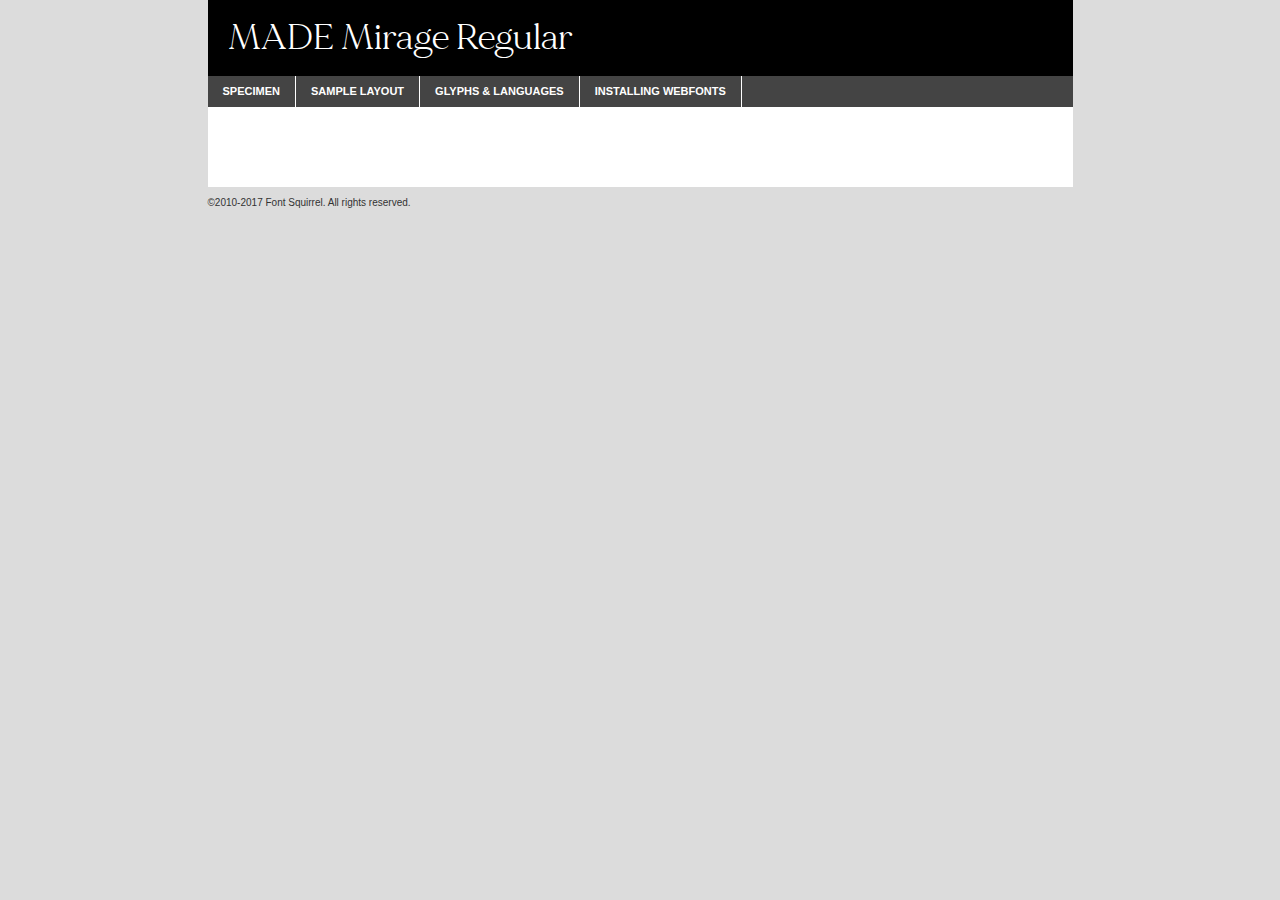
<file: Font/webfontkit-20220804-123659/made_mirage_regular_personal_use-demo.html>
<!DOCTYPE html PUBLIC "-//W3C//DTD XHTML 1.0 Transitional//EN"
	"http://www.w3.org/TR/xhtml1/DTD/xhtml1-transitional.dtd">

<html xmlns="http://www.w3.org/1999/xhtml" xml:lang="en" lang="en">
<head>
	<meta http-equiv="Content-Type" content="text/html; charset=utf-8" />
	<script src="http://ajax.googleapis.com/ajax/libs/jquery/1.7.2/jquery.min.js" type="text/javascript" charset="utf-8"></script>
	<script type="text/javascript">
	(function($){$.fn.easyTabs=function(option){var param=jQuery.extend({fadeSpeed:"fast",defaultContent:1,activeClass:'active'},option);$(this).each(function(){var thisId="#"+this.id;if(param.defaultContent==''){param.defaultContent=1;}
	if(typeof param.defaultContent=="number")
	{var defaultTab=$(thisId+" .tabs li:eq("+(param.defaultContent-1)+") a").attr('href').substr(1);}else{var defaultTab=param.defaultContent;}
	$(thisId+" .tabs li a").each(function(){var tabToHide=$(this).attr('href').substr(1);$("#"+tabToHide).addClass('easytabs-tab-content');});hideAll();changeContent(defaultTab);function hideAll(){$(thisId+" .easytabs-tab-content").hide();}
	function changeContent(tabId){hideAll();$(thisId+" .tabs li").removeClass(param.activeClass);$(thisId+" .tabs li a[href=#"+tabId+"]").closest('li').addClass(param.activeClass);if(param.fadeSpeed!="none")
	{$(thisId+" #"+tabId).fadeIn(param.fadeSpeed);}else{$(thisId+" #"+tabId).show();}}
	$(thisId+" .tabs li").click(function(){var tabId=$(this).find('a').attr('href').substr(1);changeContent(tabId);return false;});});}})(jQuery);
	</script>
	<link rel="stylesheet" href="specimen_files/specimen_stylesheet.css" type="text/css" charset="utf-8" />
	<link rel="stylesheet" href="stylesheet.css" type="text/css" charset="utf-8" />

	<style type="text/css">
					body{
				font-family: 'made_mirageregular';
							}
		</style>

	<title>MADE Mirage Regular Specimen</title>
	
	
	<script type="text/javascript" charset="utf-8">
		$(document).ready(function() {
			$('#container').easyTabs({defaultContent:1});
		});
	</script>
</head>

<body>
<div id="container">
	<div id="header">
		MADE Mirage Regular	</div>
	<ul class="tabs">
		<li><a href="#specimen">Specimen</a></li>
		<li><a href="#layout">Sample Layout</a></li>
				<li><a href="#glyphs">Glyphs &amp; Languages</a></li>
		<li><a href="#installing">Installing Webfonts</a></li>
		
	</ul>
	
	<div id="main_content">

		
			<div id="specimen">
		
				<div class="section">
					<div class="grid12 firstcol">
						<div class="huge">AaBb</div>
					</div>
				</div>
		
				<div class="section">
					<div class="glyph_range">A&#x200B;B&#x200b;C&#x200b;D&#x200b;E&#x200b;F&#x200b;G&#x200b;H&#x200b;I&#x200b;J&#x200b;K&#x200b;L&#x200b;M&#x200b;N&#x200b;O&#x200b;P&#x200b;Q&#x200b;R&#x200b;S&#x200b;T&#x200b;U&#x200b;V&#x200b;W&#x200b;X&#x200b;Y&#x200b;Z&#x200b;a&#x200b;b&#x200b;c&#x200b;d&#x200b;e&#x200b;f&#x200b;g&#x200b;h&#x200b;i&#x200b;j&#x200b;k&#x200b;l&#x200b;m&#x200b;n&#x200b;o&#x200b;p&#x200b;q&#x200b;r&#x200b;s&#x200b;t&#x200b;u&#x200b;v&#x200b;w&#x200b;x&#x200b;y&#x200b;z&#x200b;1&#x200b;2&#x200b;3&#x200b;4&#x200b;5&#x200b;6&#x200b;7&#x200b;8&#x200b;9&#x200b;0&#x200b;&amp;&#x200b;.&#x200b;,&#x200b;?&#x200b;!&#x200b;&#64;&#x200b;(&#x200b;)&#x200b;#&#x200b;$&#x200b;%&#x200b;*&#x200b;+&#x200b;-&#x200b;=&#x200b;:&#x200b;;</div>
				</div>
				<div class="section">
					<div class="grid12 firstcol">
						<table class="sample_table">
							<tr><td>10</td><td class="size10">abcdefghijklmnopqrstuvwxyzABCDEFGHIJKLMNOPQRSTUVWXYZ0123456789abcdefghijklmnopqrstuvwxyzABCDEFGHIJKLMNOPQRSTUVWXYZ0123456789abcdefghijklmnopqrstuvwxyzABCDEFGHIJKLMNOPQRSTUVWXYZ</td></tr>
							<tr><td>11</td><td class="size11">abcdefghijklmnopqrstuvwxyzABCDEFGHIJKLMNOPQRSTUVWXYZ0123456789abcdefghijklmnopqrstuvwxyzABCDEFGHIJKLMNOPQRSTUVWXYZ0123456789abcdefghijklmnopqrstuvwxyzABCDEFGHIJKLMNOPQRSTUVWXYZ</td></tr>
							<tr><td>12</td><td class="size12">abcdefghijklmnopqrstuvwxyzABCDEFGHIJKLMNOPQRSTUVWXYZ0123456789abcdefghijklmnopqrstuvwxyzABCDEFGHIJKLMNOPQRSTUVWXYZ0123456789abcdefghijklmnopqrstuvwxyzABCDEFGHIJKLMNOPQRSTUVWXYZ</td></tr>
							<tr><td>13</td><td class="size13">abcdefghijklmnopqrstuvwxyzABCDEFGHIJKLMNOPQRSTUVWXYZ0123456789abcdefghijklmnopqrstuvwxyzABCDEFGHIJKLMNOPQRSTUVWXYZ0123456789abcdefghijklmnopqrstuvwxyzABCDEFGHIJKLMNOPQRSTUVWXYZ</td></tr>
							<tr><td>14</td><td class="size14">abcdefghijklmnopqrstuvwxyzABCDEFGHIJKLMNOPQRSTUVWXYZ0123456789abcdefghijklmnopqrstuvwxyzABCDEFGHIJKLMNOPQRSTUVWXYZ0123456789abcdefghijklmnopqrstuvwxyzABCDEFGHIJKLMNOPQRSTUVWXYZ</td></tr>
							<tr><td>16</td><td class="size16">abcdefghijklmnopqrstuvwxyzABCDEFGHIJKLMNOPQRSTUVWXYZ0123456789abcdefghijklmnopqrstuvwxyzABCDEFGHIJKLMNOPQRSTUVWXYZ</td></tr>
							<tr><td>18</td><td class="size18">abcdefghijklmnopqrstuvwxyzABCDEFGHIJKLMNOPQRSTUVWXYZ0123456789abcdefghijklmnopqrstuvwxyzABCDEFGHIJKLMNOPQRSTUVWXYZ</td></tr>
							<tr><td>20</td><td class="size20">abcdefghijklmnopqrstuvwxyzABCDEFGHIJKLMNOPQRSTUVWXYZ0123456789abcdefghijklmnopqrstuvwxyzABCDEFGHIJKLMNOPQRSTUVWXYZ</td></tr>
							<tr><td>24</td><td class="size24">abcdefghijklmnopqrstuvwxyzABCDEFGHIJKLMNOPQRSTUVWXYZ0123456789abcdefghijklmnopqrstuvwxyzABCDEFGHIJKLMNOPQRSTUVWXYZ</td></tr>
							<tr><td>30</td><td class="size30">abcdefghijklmnopqrstuvwxyzABCDEFGHIJKLMNOPQRSTUVWXYZ0123456789abcdefghijklmnopqrstuvwxyzABCDEFGHIJKLMNOPQRSTUVWXYZ</td></tr>
							<tr><td>36</td><td class="size36">abcdefghijklmnopqrstuvwxyzABCDEFGHIJKLMNOPQRSTUVWXYZ0123456789abcdefghijklmnopqrstuvwxyzABCDEFGHIJKLMNOPQRSTUVWXYZ</td></tr>
							<tr><td>48</td><td class="size48">abcdefghijklmnopqrstuvwxyzABCDEFGHIJKLMNOPQRSTUVWXYZ0123456789abcdefghijklmnopqrstuvwxyzABCDEFGHIJKLMNOPQRSTUVWXYZ</td></tr>
							<tr><td>60</td><td class="size60">abcdefghijklmnopqrstuvwxyzABCDEFGHIJKLMNOPQRSTUVWXYZ0123456789abcdefghijklmnopqrstuvwxyzABCDEFGHIJKLMNOPQRSTUVWXYZ</td></tr>
							<tr><td>72</td><td class="size72">abcdefghijklmnopqrstuvwxyzABCDEFGHIJKLMNOPQRSTUVWXYZ0123456789abcdefghijklmnopqrstuvwxyzABCDEFGHIJKLMNOPQRSTUVWXYZ</td></tr>
							<tr><td>90</td><td class="size90">abcdefghijklmnopqrstuvwxyzABCDEFGHIJKLMNOPQRSTUVWXYZ0123456789abcdefghijklmnopqrstuvwxyzABCDEFGHIJKLMNOPQRSTUVWXYZ</td></tr>
						</table>
				
					</div>
			
				</div>
		
		
		
								<div class="section" id="bodycomparison">


										<div id="xheight">
				<div class="fontbody">&#x25FC;&#x25FC;&#x25FC;&#x25FC;&#x25FC;&#x25FC;&#x25FC;&#x25FC;&#x25FC;&#x25FC;&#x25FC;&#x25FC;&#x25FC;&#x25FC;&#x25FC;&#x25FC;&#x25FC;&#x25FC;&#x25FC;&#x25FC;&#x25FC;&#x25FC;&#x25FC;&#x25FC;&#x25FC;&#x25FC;&#x25FC;&#x25FC;&#x25FC;&#x25FC;&#x25FC;&#x25FC;&#x25FC;&#x25FC;&#x25FC;&#x25FC;&#x25FC;&#x25FC;&#x25FC;&#x25FC;&#x25FC;&#x25FC;&#x25FC;&#x25FC;&#x25FC;&#x25FC;&#x25FC;&#x25FC;&#x25FC;&#x25FC;&#x25FC;&#x25FC;&#x25FC;&#x25FC;&#x25FC;&#x25FC;&#x25FC;&#x25FC;&#x25FC;&#x25FC;&#x25FC;&#x25FC;&#x25FC;&#x25FC;&#x25FC;&#x25FC;&#x25FC;&#x25FC;&#x25FC;&#x25FC;&#x25FC;&#x25FC;&#x25FC;&#x25FC;&#x25FC;&#x25FC;&#x25FC;&#x25FC;&#x25FC;&#x25FC;&#x25FC;&#x25FC;&#x25FC;&#x25FC;&#x25FC;&#x25FC;&#x25FC;&#x25FC;&#x25FC;&#x25FC;&#x25FC;&#x25FC;&#x25FC;&#x25FC;&#x25FC;&#x25FC;&#x25FC;&#x25FC;&#x25FC;body</div><div class="arialbody">body</div><div class="verdanabody">body</div><div class="georgiabody">body</div></div>
										<div class="fontbody" style="z-index:1">
											body<span>MADE Mirage Regular</span>
										</div>
										<div class="arialbody" style="z-index:1">
											body<span>Arial</span>
										</div>
										<div class="verdanabody" style="z-index:1">
											body<span>Verdana</span>
										</div>
										<div class="georgiabody" style="z-index:1">
											body<span>Georgia</span>
										</div>



								</div>
		
		
				<div class="section psample psample_row1" id="">
					
					<div class="grid2 firstcol">
						<p class="size10"><span>10.</span>Aenean lacinia bibendum nulla sed consectetur. Fusce dapibus, tellus ac cursus commodo, tortor mauris condimentum nibh, ut fermentum massa justo sit amet risus. Nullam id dolor id nibh ultricies vehicula ut id elit. Cum sociis natoque penatibus et magnis dis parturient montes, nascetur ridiculus mus. Nulla vitae elit libero, a pharetra augue.</p>
			
					</div>
					<div class="grid3">
						<p class="size11"><span>11.</span>Aenean lacinia bibendum nulla sed consectetur. Fusce dapibus, tellus ac cursus commodo, tortor mauris condimentum nibh, ut fermentum massa justo sit amet risus. Nullam id dolor id nibh ultricies vehicula ut id elit. Cum sociis natoque penatibus et magnis dis parturient montes, nascetur ridiculus mus. Nulla vitae elit libero, a pharetra augue.</p>
			
					</div>
					<div class="grid3">
						<p class="size12"><span>12.</span>Aenean lacinia bibendum nulla sed consectetur. Fusce dapibus, tellus ac cursus commodo, tortor mauris condimentum nibh, ut fermentum massa justo sit amet risus. Nullam id dolor id nibh ultricies vehicula ut id elit. Cum sociis natoque penatibus et magnis dis parturient montes, nascetur ridiculus mus. Nulla vitae elit libero, a pharetra augue.</p>
			
					</div>
					<div class="grid4">
						<p class="size13"><span>13.</span>Aenean lacinia bibendum nulla sed consectetur. Fusce dapibus, tellus ac cursus commodo, tortor mauris condimentum nibh, ut fermentum massa justo sit amet risus. Nullam id dolor id nibh ultricies vehicula ut id elit. Cum sociis natoque penatibus et magnis dis parturient montes, nascetur ridiculus mus. Nulla vitae elit libero, a pharetra augue.</p>
			
					</div>
					<div class="white_blend"></div>
					
				</div>
				<div class="section psample psample_row2" id="">
					<div class="grid3 firstcol">
						<p class="size14"><span>14.</span>Aenean lacinia bibendum nulla sed consectetur. Fusce dapibus, tellus ac cursus commodo, tortor mauris condimentum nibh, ut fermentum massa justo sit amet risus. Nullam id dolor id nibh ultricies vehicula ut id elit. Cum sociis natoque penatibus et magnis dis parturient montes, nascetur ridiculus mus. Nulla vitae elit libero, a pharetra augue.</p>
			
					</div>
					<div class="grid4">
						<p class="size16"><span>16.</span>Aenean lacinia bibendum nulla sed consectetur. Fusce dapibus, tellus ac cursus commodo, tortor mauris condimentum nibh, ut fermentum massa justo sit amet risus. Nullam id dolor id nibh ultricies vehicula ut id elit. Cum sociis natoque penatibus et magnis dis parturient montes, nascetur ridiculus mus. Nulla vitae elit libero, a pharetra augue.</p>
			
					</div>
					<div class="grid5">
						<p class="size18"><span>18.</span>Aenean lacinia bibendum nulla sed consectetur. Fusce dapibus, tellus ac cursus commodo, tortor mauris condimentum nibh, ut fermentum massa justo sit amet risus. Nullam id dolor id nibh ultricies vehicula ut id elit. Cum sociis natoque penatibus et magnis dis parturient montes, nascetur ridiculus mus. Nulla vitae elit libero, a pharetra augue.</p>
			
					</div>

					<div class="white_blend"></div>

				</div>
				
				<div class="section psample psample_row3" id="">
					<div class="grid5 firstcol">
						<p class="size20"><span>20.</span>Aenean lacinia bibendum nulla sed consectetur. Fusce dapibus, tellus ac cursus commodo, tortor mauris condimentum nibh, ut fermentum massa justo sit amet risus. Nullam id dolor id nibh ultricies vehicula ut id elit. Cum sociis natoque penatibus et magnis dis parturient montes, nascetur ridiculus mus. Nulla vitae elit libero, a pharetra augue.</p>
					</div>
					<div class="grid7">
						<p class="size24"><span>24.</span>Aenean lacinia bibendum nulla sed consectetur. Fusce dapibus, tellus ac cursus commodo, tortor mauris condimentum nibh, ut fermentum massa justo sit amet risus. Nullam id dolor id nibh ultricies vehicula ut id elit. Cum sociis natoque penatibus et magnis dis parturient montes, nascetur ridiculus mus. Nulla vitae elit libero, a pharetra augue.</p>
					</div>
					
					<div class="white_blend"></div>
					
				</div>
				
				<div class="section psample psample_row4" id="">
					<div class="grid12 firstcol">
						<p class="size30"><span>30.</span>Aenean lacinia bibendum nulla sed consectetur. Fusce dapibus, tellus ac cursus commodo, tortor mauris condimentum nibh, ut fermentum massa justo sit amet risus. Nullam id dolor id nibh ultricies vehicula ut id elit. Cum sociis natoque penatibus et magnis dis parturient montes, nascetur ridiculus mus. Nulla vitae elit libero, a pharetra augue.</p>
					</div>
					<div class="white_blend"></div>
					
				</div>
				
				
				
				<div class="section psample psample_row1 fullreverse">
					<div class="grid2 firstcol">
						<p class="size10"><span>10.</span>Aenean lacinia bibendum nulla sed consectetur. Fusce dapibus, tellus ac cursus commodo, tortor mauris condimentum nibh, ut fermentum massa justo sit amet risus. Nullam id dolor id nibh ultricies vehicula ut id elit. Cum sociis natoque penatibus et magnis dis parturient montes, nascetur ridiculus mus. Nulla vitae elit libero, a pharetra augue.</p>
			
					</div>
					<div class="grid3">
						<p class="size11"><span>11.</span>Aenean lacinia bibendum nulla sed consectetur. Fusce dapibus, tellus ac cursus commodo, tortor mauris condimentum nibh, ut fermentum massa justo sit amet risus. Nullam id dolor id nibh ultricies vehicula ut id elit. Cum sociis natoque penatibus et magnis dis parturient montes, nascetur ridiculus mus. Nulla vitae elit libero, a pharetra augue.</p>
			
					</div>
					<div class="grid3">
						<p class="size12"><span>12.</span>Aenean lacinia bibendum nulla sed consectetur. Fusce dapibus, tellus ac cursus commodo, tortor mauris condimentum nibh, ut fermentum massa justo sit amet risus. Nullam id dolor id nibh ultricies vehicula ut id elit. Cum sociis natoque penatibus et magnis dis parturient montes, nascetur ridiculus mus. Nulla vitae elit libero, a pharetra augue.</p>
			
					</div>
					<div class="grid4">
						<p class="size13"><span>13.</span>Aenean lacinia bibendum nulla sed consectetur. Fusce dapibus, tellus ac cursus commodo, tortor mauris condimentum nibh, ut fermentum massa justo sit amet risus. Nullam id dolor id nibh ultricies vehicula ut id elit. Cum sociis natoque penatibus et magnis dis parturient montes, nascetur ridiculus mus. Nulla vitae elit libero, a pharetra augue.</p>
			
					</div>
					<div class="black_blend"></div>
					
				</div>
				
				<div class="section psample psample_row2 fullreverse">
					<div class="grid3 firstcol">
						<p class="size14"><span>14.</span>Aenean lacinia bibendum nulla sed consectetur. Fusce dapibus, tellus ac cursus commodo, tortor mauris condimentum nibh, ut fermentum massa justo sit amet risus. Nullam id dolor id nibh ultricies vehicula ut id elit. Cum sociis natoque penatibus et magnis dis parturient montes, nascetur ridiculus mus. Nulla vitae elit libero, a pharetra augue.</p>
			
					</div>
					<div class="grid4">
						<p class="size16"><span>16.</span>Aenean lacinia bibendum nulla sed consectetur. Fusce dapibus, tellus ac cursus commodo, tortor mauris condimentum nibh, ut fermentum massa justo sit amet risus. Nullam id dolor id nibh ultricies vehicula ut id elit. Cum sociis natoque penatibus et magnis dis parturient montes, nascetur ridiculus mus. Nulla vitae elit libero, a pharetra augue.</p>
			
					</div>
					<div class="grid5">
						<p class="size18"><span>18.</span>Aenean lacinia bibendum nulla sed consectetur. Fusce dapibus, tellus ac cursus commodo, tortor mauris condimentum nibh, ut fermentum massa justo sit amet risus. Nullam id dolor id nibh ultricies vehicula ut id elit. Cum sociis natoque penatibus et magnis dis parturient montes, nascetur ridiculus mus. Nulla vitae elit libero, a pharetra augue.</p>
			
					</div>
					<div class="black_blend"></div>

				</div>
				
				<div class="section psample fullreverse psample_row3" id="">
					<div class="grid5 firstcol">
						<p class="size20"><span>20.</span>Aenean lacinia bibendum nulla sed consectetur. Fusce dapibus, tellus ac cursus commodo, tortor mauris condimentum nibh, ut fermentum massa justo sit amet risus. Nullam id dolor id nibh ultricies vehicula ut id elit. Cum sociis natoque penatibus et magnis dis parturient montes, nascetur ridiculus mus. Nulla vitae elit libero, a pharetra augue.</p>
					</div>
					<div class="grid7">
						<p class="size24"><span>24.</span>Aenean lacinia bibendum nulla sed consectetur. Fusce dapibus, tellus ac cursus commodo, tortor mauris condimentum nibh, ut fermentum massa justo sit amet risus. Nullam id dolor id nibh ultricies vehicula ut id elit. Cum sociis natoque penatibus et magnis dis parturient montes, nascetur ridiculus mus. Nulla vitae elit libero, a pharetra augue.</p>
					</div>
					
					<div class="black_blend"></div>
					
				</div>
				
				<div class="section psample fullreverse psample_row4" id="" style="border-bottom: 20px #000 solid;">
					<div class="grid12 firstcol">
						<p class="size30"><span>30.</span>Aenean lacinia bibendum nulla sed consectetur. Fusce dapibus, tellus ac cursus commodo, tortor mauris condimentum nibh, ut fermentum massa justo sit amet risus. Nullam id dolor id nibh ultricies vehicula ut id elit. Cum sociis natoque penatibus et magnis dis parturient montes, nascetur ridiculus mus. Nulla vitae elit libero, a pharetra augue.</p>
					</div>
					<div class="black_blend"></div>
					
				</div>
				
				
				
				
			</div>
			
			<div id="layout">
				
				<div class="section">
					
					<div class="grid12 firstcol">
						<h1>Lorem Ipsum Dolor</h1>
						<h2>Etiam porta sem malesuada magna mollis euismod</h2>
						
						<p class="byline">By <a href="#link">Aenean Lacinia</a></p>
					</div>
				</div>
				<div class="section">
					<div class="grid8 firstcol">
						<p class="large">Donec sed odio dui. Morbi leo risus, porta ac consectetur ac, vestibulum at eros. Fusce dapibus, tellus ac cursus commodo, tortor mauris condimentum nibh, ut fermentum massa justo sit amet risus. </p>

						
						<h3>Pellentesque ornare sem</h3>

						<p>Maecenas sed diam eget risus varius blandit sit amet non magna. Maecenas faucibus mollis interdum. Donec ullamcorper nulla non metus auctor fringilla. Nullam id dolor id nibh ultricies vehicula ut id elit. Nullam id dolor id nibh ultricies vehicula ut id elit. </p>

						<p>Aenean eu leo quam. Pellentesque ornare sem lacinia quam venenatis vestibulum. Lorem ipsum dolor sit amet, consectetur adipiscing elit. Cum sociis natoque penatibus et magnis dis parturient montes, nascetur ridiculus mus. </p>

						<p>Nulla vitae elit libero, a pharetra augue. Praesent commodo cursus magna, vel scelerisque nisl consectetur et. Aenean lacinia bibendum nulla sed consectetur. </p>

						<p>Nullam quis risus eget urna mollis ornare vel eu leo. Nullam quis risus eget urna mollis ornare vel eu leo. Maecenas sed diam eget risus varius blandit sit amet non magna. Donec ullamcorper nulla non metus auctor fringilla. </p>

						<h3>Cras mattis consectetur</h3>

						<p>Aenean eu leo quam. Pellentesque ornare sem lacinia quam venenatis vestibulum. Aenean lacinia bibendum nulla sed consectetur. Integer posuere erat a ante venenatis dapibus posuere velit aliquet. Cras mattis consectetur purus sit amet fermentum. </p>

						<p>Nullam id dolor id nibh ultricies vehicula ut id elit. Nullam quis risus eget urna mollis ornare vel eu leo. Cras mattis consectetur purus sit amet fermentum.</p>
					</div>
					
					<div class="grid4 sidebar">
						
						<div class="box reverse">
							<p class="last">Nullam quis risus eget urna mollis ornare vel eu leo. Donec ullamcorper nulla non metus auctor fringilla. Cras mattis consectetur purus sit amet fermentum. Sed posuere consectetur est at lobortis. Lorem ipsum dolor sit amet, consectetur adipiscing elit. </p>
						</div>
						
						<p class="caption">Maecenas sed diam eget risus varius.</p>

						<p>Vestibulum id ligula porta felis euismod semper. Integer posuere erat a ante venenatis dapibus posuere velit aliquet. Vestibulum id ligula porta felis euismod semper. Sed posuere consectetur est at lobortis. Maecenas sed diam eget risus varius blandit sit amet non magna. Fusce dapibus, tellus ac cursus commodo, tortor mauris condimentum nibh, ut fermentum massa justo sit amet risus. </p>

					

						<p>Duis mollis, est non commodo luctus, nisi erat porttitor ligula, eget lacinia odio sem nec elit. Aenean lacinia bibendum nulla sed consectetur. Vivamus sagittis lacus vel augue laoreet rutrum faucibus dolor auctor. Aenean lacinia bibendum nulla sed consectetur. Nullam quis risus eget urna mollis ornare vel eu leo. </p>

						<p>Praesent commodo cursus magna, vel scelerisque nisl consectetur et. Donec ullamcorper nulla non metus auctor fringilla. Maecenas faucibus mollis interdum. Fusce dapibus, tellus ac cursus commodo, tortor mauris condimentum nibh, ut fermentum massa justo sit amet risus. </p>

					</div>
				</div>
				
			</div>


			



		<div id="glyphs">
			<div class="section">
				<div class="grid12 firstcol">
			
				<h1>Language Support</h1>
				<p>The subset of MADE Mirage Regular in this kit supports the following languages:<br />
			
					Albanian, Basque, Breton, Chamorro, Danish, Dutch, English, Faroese, Finnish, French, Frisian, Galician, German, Icelandic, Italian, Malagasy, Norwegian, Portuguese, Spanish, Alsatian, Aragonese, Arapaho, Arrernte, Asturian, Aymara, Bislama, Cebuano, Corsican, Fijian, French_creole, Genoese, Gilbertese, Greenlandic, Haitian_creole, Hiligaynon, Hmong, Hopi, Ibanag, Iloko_ilokano, Indonesian, Interglossa_glosa, Interlingua, Irish_gaelic, Jerriais, Lojban, Lombard, Luxembourgeois, Manx, Mohawk, Norfolk_pitcairnese, Occitan, Oromo, Pangasinan, Papiamento, Piedmontese, Potawatomi, Rhaeto-romance, Romansh, Rotokas, Sami_lule, Samoan, Sardinian, Scots_gaelic, Seychelles_creole, Shona, Sicilian, Somali, Southern_ndebele, Swahili, Swati_swazi, Tagalog_filipino_pilipino, Tetum, Tok_pisin, Uyghur_latinized, Volapuk, Walloon, Warlpiri, Xhosa, Yapese, Zulu, Latinbasic, Ubasic, Demo				</p>
				<h1>Glyph Chart</h1>
				<p>The subset of MADE Mirage Regular in this kit includes all the glyphs listed below. Unicode entities are included above each glyph to help you insert individual characters into your layout.</p>
				<div id="glyph_chart">
			
																				 <div><p>&amp;#32;</p>&#32;</div>
																				 <div><p>&amp;#33;</p>&#33;</div>
																				 <div><p>&amp;#34;</p>&#34;</div>
																				 <div><p>&amp;#35;</p>&#35;</div>
																				 <div><p>&amp;#36;</p>&#36;</div>
																				 <div><p>&amp;#37;</p>&#37;</div>
																				 <div><p>&amp;#38;</p>&#38;</div>
																				 <div><p>&amp;#39;</p>&#39;</div>
																				 <div><p>&amp;#40;</p>&#40;</div>
																				 <div><p>&amp;#41;</p>&#41;</div>
																				 <div><p>&amp;#42;</p>&#42;</div>
																				 <div><p>&amp;#43;</p>&#43;</div>
																				 <div><p>&amp;#44;</p>&#44;</div>
																				 <div><p>&amp;#45;</p>&#45;</div>
																				 <div><p>&amp;#46;</p>&#46;</div>
																				 <div><p>&amp;#47;</p>&#47;</div>
																				 <div><p>&amp;#48;</p>&#48;</div>
																				 <div><p>&amp;#49;</p>&#49;</div>
																				 <div><p>&amp;#50;</p>&#50;</div>
																				 <div><p>&amp;#51;</p>&#51;</div>
																				 <div><p>&amp;#52;</p>&#52;</div>
																				 <div><p>&amp;#53;</p>&#53;</div>
																				 <div><p>&amp;#54;</p>&#54;</div>
																				 <div><p>&amp;#55;</p>&#55;</div>
																				 <div><p>&amp;#56;</p>&#56;</div>
																				 <div><p>&amp;#57;</p>&#57;</div>
																				 <div><p>&amp;#58;</p>&#58;</div>
																				 <div><p>&amp;#59;</p>&#59;</div>
																				 <div><p>&amp;#60;</p>&#60;</div>
																				 <div><p>&amp;#61;</p>&#61;</div>
																				 <div><p>&amp;#62;</p>&#62;</div>
																				 <div><p>&amp;#63;</p>&#63;</div>
																				 <div><p>&amp;#64;</p>&#64;</div>
																				 <div><p>&amp;#65;</p>&#65;</div>
																				 <div><p>&amp;#66;</p>&#66;</div>
																				 <div><p>&amp;#67;</p>&#67;</div>
																				 <div><p>&amp;#68;</p>&#68;</div>
																				 <div><p>&amp;#69;</p>&#69;</div>
																				 <div><p>&amp;#70;</p>&#70;</div>
																				 <div><p>&amp;#71;</p>&#71;</div>
																				 <div><p>&amp;#72;</p>&#72;</div>
																				 <div><p>&amp;#73;</p>&#73;</div>
																				 <div><p>&amp;#74;</p>&#74;</div>
																				 <div><p>&amp;#75;</p>&#75;</div>
																				 <div><p>&amp;#76;</p>&#76;</div>
																				 <div><p>&amp;#77;</p>&#77;</div>
																				 <div><p>&amp;#78;</p>&#78;</div>
																				 <div><p>&amp;#79;</p>&#79;</div>
																				 <div><p>&amp;#80;</p>&#80;</div>
																				 <div><p>&amp;#81;</p>&#81;</div>
																				 <div><p>&amp;#82;</p>&#82;</div>
																				 <div><p>&amp;#83;</p>&#83;</div>
																				 <div><p>&amp;#84;</p>&#84;</div>
																				 <div><p>&amp;#85;</p>&#85;</div>
																				 <div><p>&amp;#86;</p>&#86;</div>
																				 <div><p>&amp;#87;</p>&#87;</div>
																				 <div><p>&amp;#88;</p>&#88;</div>
																				 <div><p>&amp;#89;</p>&#89;</div>
																				 <div><p>&amp;#90;</p>&#90;</div>
																				 <div><p>&amp;#91;</p>&#91;</div>
																				 <div><p>&amp;#92;</p>&#92;</div>
																				 <div><p>&amp;#93;</p>&#93;</div>
																				 <div><p>&amp;#94;</p>&#94;</div>
																				 <div><p>&amp;#95;</p>&#95;</div>
																				 <div><p>&amp;#96;</p>&#96;</div>
																				 <div><p>&amp;#97;</p>&#97;</div>
																				 <div><p>&amp;#98;</p>&#98;</div>
																				 <div><p>&amp;#99;</p>&#99;</div>
																				 <div><p>&amp;#100;</p>&#100;</div>
																				 <div><p>&amp;#101;</p>&#101;</div>
																				 <div><p>&amp;#102;</p>&#102;</div>
																				 <div><p>&amp;#103;</p>&#103;</div>
																				 <div><p>&amp;#104;</p>&#104;</div>
																				 <div><p>&amp;#105;</p>&#105;</div>
																				 <div><p>&amp;#106;</p>&#106;</div>
																				 <div><p>&amp;#107;</p>&#107;</div>
																				 <div><p>&amp;#108;</p>&#108;</div>
																				 <div><p>&amp;#109;</p>&#109;</div>
																				 <div><p>&amp;#110;</p>&#110;</div>
																				 <div><p>&amp;#111;</p>&#111;</div>
																				 <div><p>&amp;#112;</p>&#112;</div>
																				 <div><p>&amp;#113;</p>&#113;</div>
																				 <div><p>&amp;#114;</p>&#114;</div>
																				 <div><p>&amp;#115;</p>&#115;</div>
																				 <div><p>&amp;#116;</p>&#116;</div>
																				 <div><p>&amp;#117;</p>&#117;</div>
																				 <div><p>&amp;#118;</p>&#118;</div>
																				 <div><p>&amp;#119;</p>&#119;</div>
																				 <div><p>&amp;#120;</p>&#120;</div>
																				 <div><p>&amp;#121;</p>&#121;</div>
																				 <div><p>&amp;#122;</p>&#122;</div>
																				 <div><p>&amp;#123;</p>&#123;</div>
																				 <div><p>&amp;#124;</p>&#124;</div>
																				 <div><p>&amp;#125;</p>&#125;</div>
																				 <div><p>&amp;#126;</p>&#126;</div>
																				 <div><p>&amp;#160;</p>&#160;</div>
																				 <div><p>&amp;#161;</p>&#161;</div>
																				 <div><p>&amp;#162;</p>&#162;</div>
																				 <div><p>&amp;#163;</p>&#163;</div>
																				 <div><p>&amp;#164;</p>&#164;</div>
																				 <div><p>&amp;#165;</p>&#165;</div>
																				 <div><p>&amp;#166;</p>&#166;</div>
																				 <div><p>&amp;#167;</p>&#167;</div>
																				 <div><p>&amp;#168;</p>&#168;</div>
																				 <div><p>&amp;#169;</p>&#169;</div>
																				 <div><p>&amp;#171;</p>&#171;</div>
																				 <div><p>&amp;#173;</p>&#173;</div>
																				 <div><p>&amp;#174;</p>&#174;</div>
																				 <div><p>&amp;#175;</p>&#175;</div>
																				 <div><p>&amp;#176;</p>&#176;</div>
																				 <div><p>&amp;#177;</p>&#177;</div>
																				 <div><p>&amp;#180;</p>&#180;</div>
																				 <div><p>&amp;#182;</p>&#182;</div>
																				 <div><p>&amp;#184;</p>&#184;</div>
																				 <div><p>&amp;#187;</p>&#187;</div>
																				 <div><p>&amp;#191;</p>&#191;</div>
																				 <div><p>&amp;#192;</p>&#192;</div>
																				 <div><p>&amp;#193;</p>&#193;</div>
																				 <div><p>&amp;#194;</p>&#194;</div>
																				 <div><p>&amp;#195;</p>&#195;</div>
																				 <div><p>&amp;#196;</p>&#196;</div>
																				 <div><p>&amp;#197;</p>&#197;</div>
																				 <div><p>&amp;#198;</p>&#198;</div>
																				 <div><p>&amp;#199;</p>&#199;</div>
																				 <div><p>&amp;#200;</p>&#200;</div>
																				 <div><p>&amp;#201;</p>&#201;</div>
																				 <div><p>&amp;#202;</p>&#202;</div>
																				 <div><p>&amp;#203;</p>&#203;</div>
																				 <div><p>&amp;#204;</p>&#204;</div>
																				 <div><p>&amp;#205;</p>&#205;</div>
																				 <div><p>&amp;#206;</p>&#206;</div>
																				 <div><p>&amp;#207;</p>&#207;</div>
																				 <div><p>&amp;#208;</p>&#208;</div>
																				 <div><p>&amp;#209;</p>&#209;</div>
																				 <div><p>&amp;#210;</p>&#210;</div>
																				 <div><p>&amp;#211;</p>&#211;</div>
																				 <div><p>&amp;#212;</p>&#212;</div>
																				 <div><p>&amp;#213;</p>&#213;</div>
																				 <div><p>&amp;#214;</p>&#214;</div>
																				 <div><p>&amp;#215;</p>&#215;</div>
																				 <div><p>&amp;#216;</p>&#216;</div>
																				 <div><p>&amp;#217;</p>&#217;</div>
																				 <div><p>&amp;#218;</p>&#218;</div>
																				 <div><p>&amp;#219;</p>&#219;</div>
																				 <div><p>&amp;#220;</p>&#220;</div>
																				 <div><p>&amp;#221;</p>&#221;</div>
																				 <div><p>&amp;#222;</p>&#222;</div>
																				 <div><p>&amp;#223;</p>&#223;</div>
																				 <div><p>&amp;#224;</p>&#224;</div>
																				 <div><p>&amp;#225;</p>&#225;</div>
																				 <div><p>&amp;#226;</p>&#226;</div>
																				 <div><p>&amp;#227;</p>&#227;</div>
																				 <div><p>&amp;#228;</p>&#228;</div>
																				 <div><p>&amp;#229;</p>&#229;</div>
																				 <div><p>&amp;#230;</p>&#230;</div>
																				 <div><p>&amp;#231;</p>&#231;</div>
																				 <div><p>&amp;#232;</p>&#232;</div>
																				 <div><p>&amp;#233;</p>&#233;</div>
																				 <div><p>&amp;#234;</p>&#234;</div>
																				 <div><p>&amp;#235;</p>&#235;</div>
																				 <div><p>&amp;#236;</p>&#236;</div>
																				 <div><p>&amp;#237;</p>&#237;</div>
																				 <div><p>&amp;#238;</p>&#238;</div>
																				 <div><p>&amp;#239;</p>&#239;</div>
																				 <div><p>&amp;#240;</p>&#240;</div>
																				 <div><p>&amp;#241;</p>&#241;</div>
																				 <div><p>&amp;#242;</p>&#242;</div>
																				 <div><p>&amp;#243;</p>&#243;</div>
																				 <div><p>&amp;#244;</p>&#244;</div>
																				 <div><p>&amp;#245;</p>&#245;</div>
																				 <div><p>&amp;#246;</p>&#246;</div>
																				 <div><p>&amp;#247;</p>&#247;</div>
																				 <div><p>&amp;#248;</p>&#248;</div>
																				 <div><p>&amp;#249;</p>&#249;</div>
																				 <div><p>&amp;#250;</p>&#250;</div>
																				 <div><p>&amp;#251;</p>&#251;</div>
																				 <div><p>&amp;#252;</p>&#252;</div>
																				 <div><p>&amp;#253;</p>&#253;</div>
																				 <div><p>&amp;#254;</p>&#254;</div>
																				 <div><p>&amp;#255;</p>&#255;</div>
																				 <div><p>&amp;#338;</p>&#338;</div>
																				 <div><p>&amp;#339;</p>&#339;</div>
																				 <div><p>&amp;#376;</p>&#376;</div>
																				 <div><p>&amp;#710;</p>&#710;</div>
																				 <div><p>&amp;#732;</p>&#732;</div>
																				 <div><p>&amp;#8192;</p>&#8192;</div>
																				 <div><p>&amp;#8193;</p>&#8193;</div>
																				 <div><p>&amp;#8194;</p>&#8194;</div>
																				 <div><p>&amp;#8195;</p>&#8195;</div>
																				 <div><p>&amp;#8196;</p>&#8196;</div>
																				 <div><p>&amp;#8197;</p>&#8197;</div>
																				 <div><p>&amp;#8198;</p>&#8198;</div>
																				 <div><p>&amp;#8199;</p>&#8199;</div>
																				 <div><p>&amp;#8200;</p>&#8200;</div>
																				 <div><p>&amp;#8201;</p>&#8201;</div>
																				 <div><p>&amp;#8202;</p>&#8202;</div>
																				 <div><p>&amp;#8208;</p>&#8208;</div>
																				 <div><p>&amp;#8209;</p>&#8209;</div>
																				 <div><p>&amp;#8210;</p>&#8210;</div>
																				 <div><p>&amp;#8211;</p>&#8211;</div>
																				 <div><p>&amp;#8212;</p>&#8212;</div>
																				 <div><p>&amp;#8216;</p>&#8216;</div>
																				 <div><p>&amp;#8217;</p>&#8217;</div>
																				 <div><p>&amp;#8218;</p>&#8218;</div>
																				 <div><p>&amp;#8220;</p>&#8220;</div>
																				 <div><p>&amp;#8221;</p>&#8221;</div>
																				 <div><p>&amp;#8222;</p>&#8222;</div>
																				 <div><p>&amp;#8226;</p>&#8226;</div>
																				 <div><p>&amp;#8230;</p>&#8230;</div>
																				 <div><p>&amp;#8239;</p>&#8239;</div>
																				 <div><p>&amp;#8249;</p>&#8249;</div>
																				 <div><p>&amp;#8250;</p>&#8250;</div>
																				 <div><p>&amp;#8287;</p>&#8287;</div>
																				 <div><p>&amp;#8364;</p>&#8364;</div>
																				 <div><p>&amp;#9724;</p>&#9724;</div>
																																																</div>	
				</div>
		
		
			</div>
		</div>
		
		
		<div id="specs">
			
		</div>
	
		<div id="installing">
			<div class="section">
				<div class="grid7 firstcol">
					<h1>Installing Webfonts</h1>
					
					<p>Webfonts are supported by all major browser platforms but not all in the same way. There are currently four different font formats that must be included in order to target all browsers. This includes TTF, WOFF, EOT and SVG.</p>
					
					<h2>1. Upload your webfonts</h2>
					<p>You must upload your webfont kit to your website. They should be in or near the same directory as your CSS files.</p>
					
					<h2>2. Include the webfont stylesheet</h2>
					<p>A special CSS @font-face declaration helps the various browsers select the appropriate font it needs without causing you a bunch of headaches. Learn more about this syntax by reading the <a href="https://www.fontspring.com/blog/further-hardening-of-the-bulletproof-syntax">Fontspring blog post</a> about it. The code for it is as follows:</p>


<code>
@font-face{ 
	font-family: 'MyWebFont';
	src: url('WebFont.eot');
	src: url('WebFont.eot?#iefix') format('embedded-opentype'),
	     url('WebFont.woff') format('woff'),
	     url('WebFont.ttf') format('truetype'),
	     url('WebFont.svg#webfont') format('svg');
}
</code>

	<p>We've already gone ahead and generated the code for you. All you have to do is link to the stylesheet in your HTML, like this:</p>
	<code>&lt;link rel=&quot;stylesheet&quot; href=&quot;stylesheet.css&quot; type=&quot;text/css&quot; charset=&quot;utf-8&quot; /&gt;</code>

					<h2>3. Modify your own stylesheet</h2>
					<p>To take advantage of your new fonts, you must tell your stylesheet to use them. Look at the original @font-face declaration above and find the property called "font-family." The name linked there will be what you use to reference the font. Prepend that webfont name to the font stack in the "font-family" property, inside the selector you want to change. For example:</p>
<code>p { font-family: 'WebFont', Arial, sans-serif; }</code>

<h2>4. Test</h2>
<p>Getting webfonts to work cross-browser <em>can</em> be tricky. Use the information in the sidebar to help you if you find that fonts aren't loading in a particular browser.</p>
				</div>
				
				<div class="grid5 sidebar">
					<div class="box">
						<h2>Troubleshooting<br />Font-Face Problems</h2>
						<p>Having trouble getting your webfonts to load in your new website? Here are some tips to sort out what might be the problem.</p>

						<h3>Fonts not showing in any browser</h3>

						<p>This sounds like you need to work on the plumbing. You either did not upload the fonts to the correct directory, or you did not link the fonts properly in the CSS. If you've confirmed that all this is correct and you still have a problem, take a look at your .htaccess file and see if requests are getting intercepted.</p>

						<h3>Fonts not loading in iPhone or iPad</h3>

						<p>The most common problem here is that you are serving the fonts from an IIS server. IIS refuses to serve files that have unknown MIME types. If that is the case, you must set the MIME type for SVG to "image/svg+xml" in the server settings. Follow these instructions from Microsoft if you need help.</p>

						<h3>Fonts not loading in Firefox</h3>

						<p>The primary reason for this failure? You are still using a version Firefox older than 3.5. So upgrade already! If that isn't it, then you are very likely serving fonts from a different domain. Firefox requires that all font assets be served from the same domain. Lastly it is possible that you need to add WOFF to your list of MIME types (if you are serving via IIS.)</p>

						<h3>Fonts not loading in IE</h3>

						<p>Are you looking at Internet Explorer on an actual Windows machine or are you cheating by using a service like Adobe BrowserLab? Many of these screenshot services do not render @font-face for IE. Best to test it on a real machine.</p>

						<h3>Fonts not loading in IE9</h3>

						<p>IE9, like Firefox, requires that fonts be served from the same domain as the website. Make sure that is the case.</p>
					</div>
				</div>
			</div>
			
		</div>
	
	</div>
	<div id="footer">
		<p>&copy;2010-2017 Font Squirrel. All rights reserved.</p>
	</div>
</div>
</body>
</html>
</file>
<file: Font/webfontkit-20220804-123659/stylesheet.css>
/*! Generated by Font Squirrel (https://www.fontsquirrel.com) on August 4, 2022 */



@font-face {
    font-family: 'made_mirageregular';
    src: url('made_mirage_regular_personal_use-webfont.woff2') format('woff2'),
         url('made_mirage_regular_personal_use-webfont.woff') format('woff');
    font-weight: normal;
    font-style: normal;

}
</file>
<file: Font/webfontkit-20220804-123659/specimen_files/specimen_stylesheet.css>
@import url('grid_12-825-55-15.css');

/*  
	CSS Reset by Eric Meyer - Released under Public Domain
    http://meyerweb.com/eric/tools/css/reset/
*/
html, body, div, span, applet, object, iframe,
h1, h2, h3, h4, h5, h6, p, blockquote, pre,
a, abbr, acronym, address, big, cite, code,
del, dfn, em, font, img, ins, kbd, q, s, samp,
small, strike, strong, sub, sup, tt, var,
b, u, i, center, dl, dt, dd, ol, ul, li,
fieldset, form, label, legend, table, 
caption, tbody, tfoot, thead, tr, th, td 
                  {margin: 0;padding: 0;border: 0;outline: 0;
                  font-size: 100%;vertical-align: baseline;
                  background: transparent;}
body              {line-height: 1;}
ol, ul            {list-style: none;}
blockquote, q     {quotes: none;}
blockquote:before, blockquote:after,
q:before, q:after {content: '';	content: none;}
:focus            {outline: 0;}
ins               {text-decoration: none;}
del               {text-decoration: line-through;}
table             {border-collapse: collapse;border-spacing: 0;}




body {
	color: #000;
	background-color: #dcdcdc;
}

a {
	text-decoration: none;
	color: #1883ba;
}

h1{
	font-size: 32px;
	font-weight: normal;
	font-style: normal;
	margin-bottom: 18px;
}

h2{
	font-size: 18px;
}

#container {
	width: 865px;
	margin: 0px auto;
}


#header {
	padding: 20px;
	font-size: 36px;
	background-color: #000;
	color: #fff;
}

#header span {
	color: #666;
}
#main_content {
	background-color: #fff;
	padding: 60px 20px 20px;
}


#footer p {
	margin: 0;
	padding-top: 10px;
	padding-bottom: 50px;
	color: #333;
	font: 10px Arial, sans-serif;
}

.tabs {
	width: 100%;
	height: 31px;
	background-color: #444;
}
.tabs li {
	float:  left;
	margin: 0;
	overflow: hidden;
	background-color: #444;
}
.tabs li a {
	display: block;
	color: #fff;
	text-decoration: none;
	font: bold 11px/11px 'Arial';
	text-transform: uppercase;
	padding: 10px 15px;
	border-right: 1px solid #fff;
}

.tabs li a:hover {
		background-color: #00b3ff;

}

.tabs li.active a {
	color:  #000;
	background-color: #fff;
}



div.huge {
	
	font-size: 300px;
	line-height: 1em;
	padding: 0;
	letter-spacing: -.02em;
	overflow: hidden;
}
div.glyph_range {
	font-size: 72px;
	line-height: 1.1em;
}

.size10{ font-size: 10px; }
.size11{ font-size: 11px; }
.size12{ font-size: 12px; }
.size13{ font-size: 13px; }
.size14{ font-size: 14px; }
.size16{ font-size: 16px; }
.size18{ font-size: 18px; }
.size20{ font-size: 20px; }
.size24{ font-size: 24px; }
.size30{ font-size: 30px; }
.size36{ font-size: 36px; }
.size48{ font-size: 48px; }
.size60{ font-size: 60px; }
.size72{ font-size: 72px; }
.size90{ font-size: 90px; }


.psample_row1 {	height: 120px;}
.psample_row1 {	height: 120px;}
.psample_row2 {	height: 160px;}
.psample_row3 {	height: 160px;}
.psample_row4 {	height: 160px;}

.psample {
	overflow: hidden;
	position: relative;
}
.psample p {
	line-height: 1.3em;
	display: block;
	overflow: hidden;
	margin: 0;
}

.psample span {
	margin-right: .5em;
}

.white_blend {
	width: 100%;
	height: 61px;
	background-image: url([data-uri]);
	position: absolute;
	bottom: 0;
}
.black_blend {
	width: 100%;
	height: 61px;
	background-image: url([data-uri]);
	position: absolute;
	bottom: 0;
}
.fullreverse {
	background:  #000 !important;
	color:  #fff !important;
	margin-left: -20px;
	padding-left: 20px;
	margin-right: -20px;
	padding-right: 20px;
	padding: 20px;
	margin-bottom:0;
}


.sample_table td {
	padding-top: 3px;
	padding-bottom:5px;
	padding-left: 5px;
	vertical-align: middle;
	line-height: 1.2em;
}

.sample_table td:first-child {
	background-color: #eee;
	text-align: right;
	padding-right: 5px;
	padding-left: 0;
	padding: 5px;
	font: 11px/12px "Courier New", Courier, mono;
}

code {
	white-space: pre;
	background-color: #eee;
	display: block;
	padding: 10px;
	margin-bottom: 18px;
	overflow: auto;
}


.bottom,.last 	{margin-bottom:0 !important; padding-bottom:0 !important;}

.box  { 
  padding: 18px; 
  margin-bottom: 18px; 
  background: #eee; 
}

.reverse,.reversed { background:  #000 !important;color:  #fff !important; border: none !important;}

#bodycomparison {
	position: relative;
	overflow: hidden;
	font-size: 72px;
	height: 90px;
	white-space: nowrap;
}

#bodycomparison div{
	font-size: 72px;
	line-height: 90px;
	display: inline;
	margin: 0 15px 0 0;
	padding: 0;
}

#bodycomparison div span{
	font: 10px Arial;
	position: absolute;
	left: 0;
}
#xheight {
	float: none;
	position: absolute;
	color: #d9f3ff;
	font-size: 72px;
	line-height: 90px;
}

.fontbody {
 position: relative;
}
.arialbody{
	font-family: Arial;
	position: relative;
}
.verdanabody{
	font-family: Verdana;
	position: relative;
}
.georgiabody{
	font-family: Georgia;
	position: relative;
}

/* @group Layout page
 */

#layout h1 {
	font-size: 36px;
	line-height: 42px;
	font-weight: normal;
	font-style: normal;
}

#layout h2 {
	font-size: 24px;
	line-height: 23px;
	font-weight: normal;
	font-style: normal;
}

#layout h3 {
	font-size: 22px;
	line-height: 1.4em;
	margin-top: 1em;
	font-weight: normal;
	font-style: normal;
}


#layout p.byline {
	font-size: 12px;
	margin-top: 18px;
	line-height: 12px;
	margin-bottom: 0;
}
#layout p {
	font-size: 14px;
	line-height: 21px;
	margin-bottom: .5em;
}

#layout p.large{
	font-size: 18px;
	line-height: 26px;
}

#layout .sidebar p{
	font-size: 12px;
	line-height: 1.4em;
}

#layout p.caption {
	font-size: 10px;
	margin-top: -16px;
	margin-bottom: 18px;
}

/* @end */

/* @group Glyphs */

#glyph_chart div{
	background-color: #d9f3ff;
	color: black;
	float: left;
	font-size: 36px;
	height: 1.2em;
	line-height: 1.2em;
	margin-bottom: 1px;
	margin-right: 1px;
	text-align: center;
	width: 1.2em;
	position: relative;
	padding: .6em .2em .2em;
}

#glyph_chart div p {
	position: absolute;
	left: 0;
	top: 0;
	display: block;
	text-align: center;
	font: bold 9px Arial, sans-serif;
	background-color: #3a768f;
	width: 100%;
	color: #fff;
	padding: 2px 0;
}


#glyphs h1 {
	font-family: Arial, sans-serif;
}
/* @end */

/* @group Installing */

#installing {
	font: 13px Arial, sans-serif;
}

#installing p,
#glyphs p{
	line-height: 1.2em;
	margin-bottom: 18px;
	font: 13px Arial, sans-serif;
}



#installing h3{
	font-size: 15px;
	margin-top: 18px;
}

/* @end */

#rendering h1 {
	font-family: Arial, sans-serif;
}
.render_table td {
	font: 11px "Courier New", Courier, mono;
	vertical-align: middle;
}
</file>
